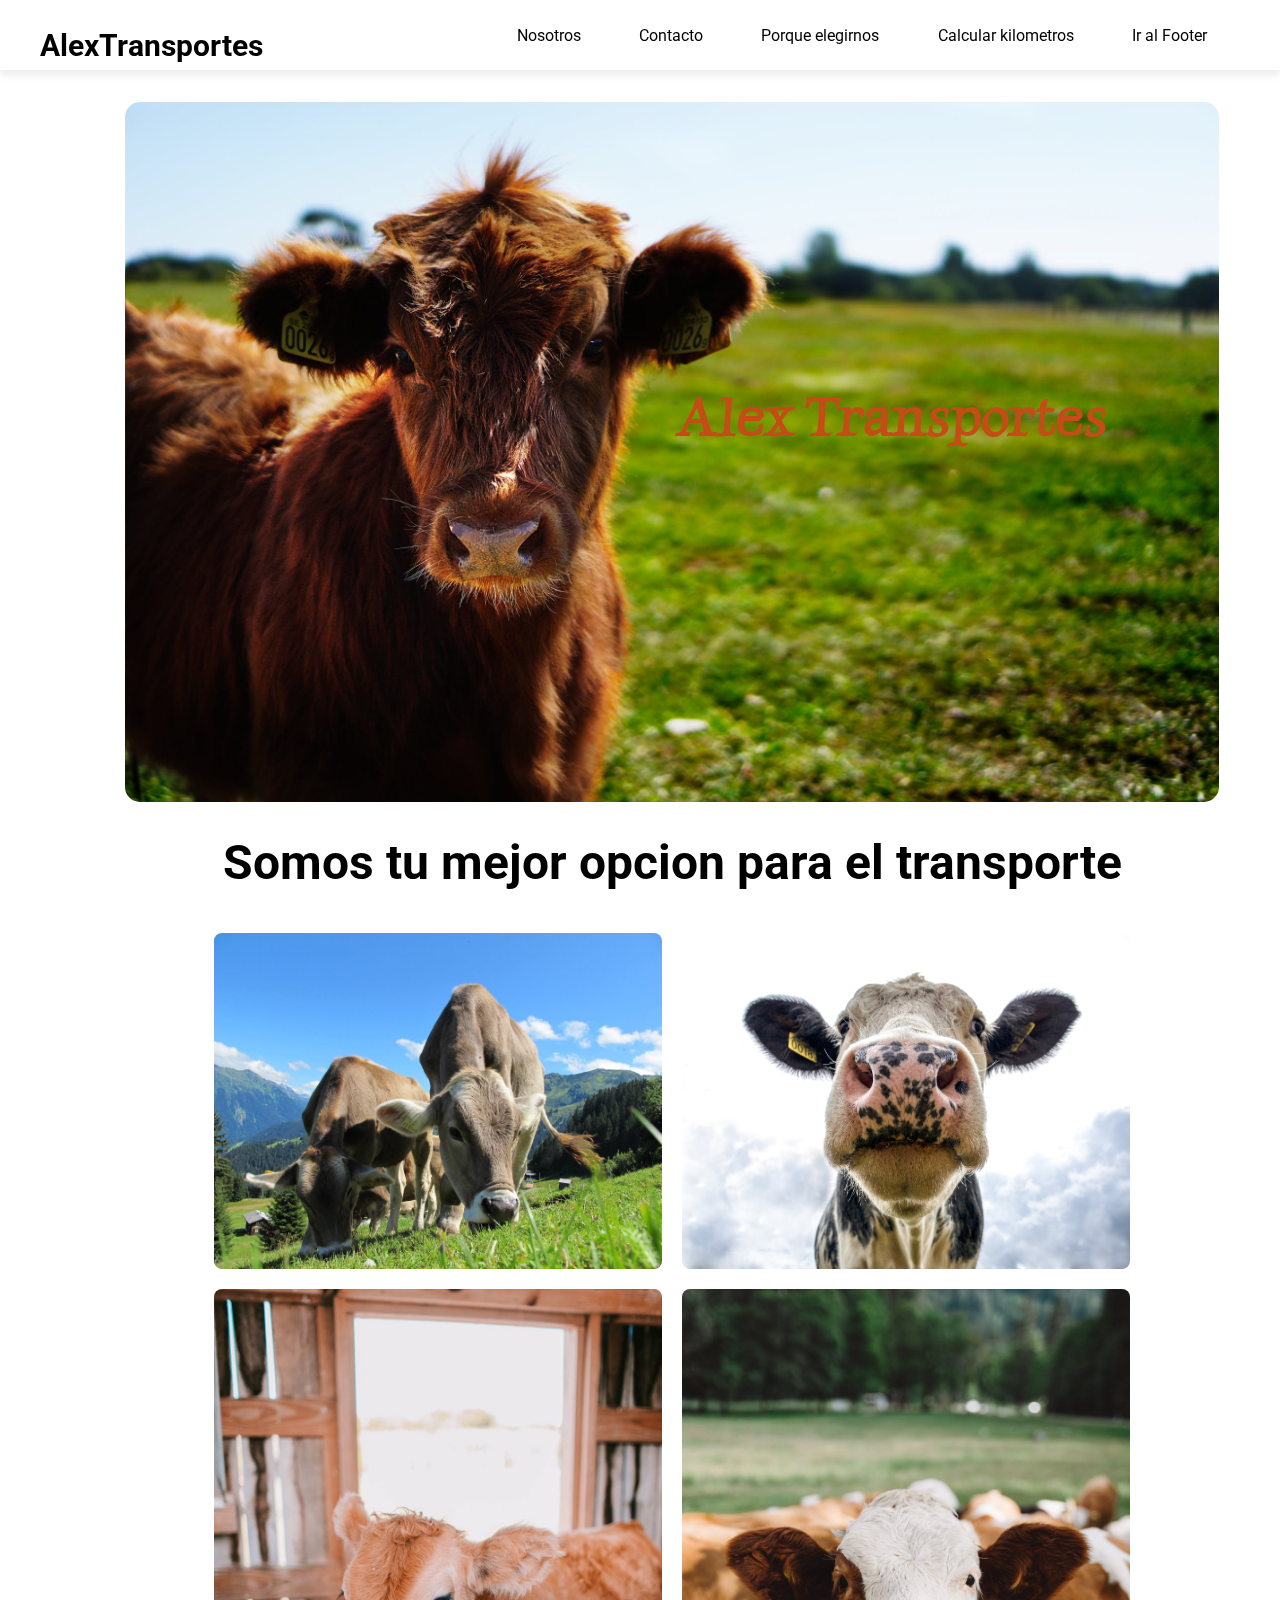
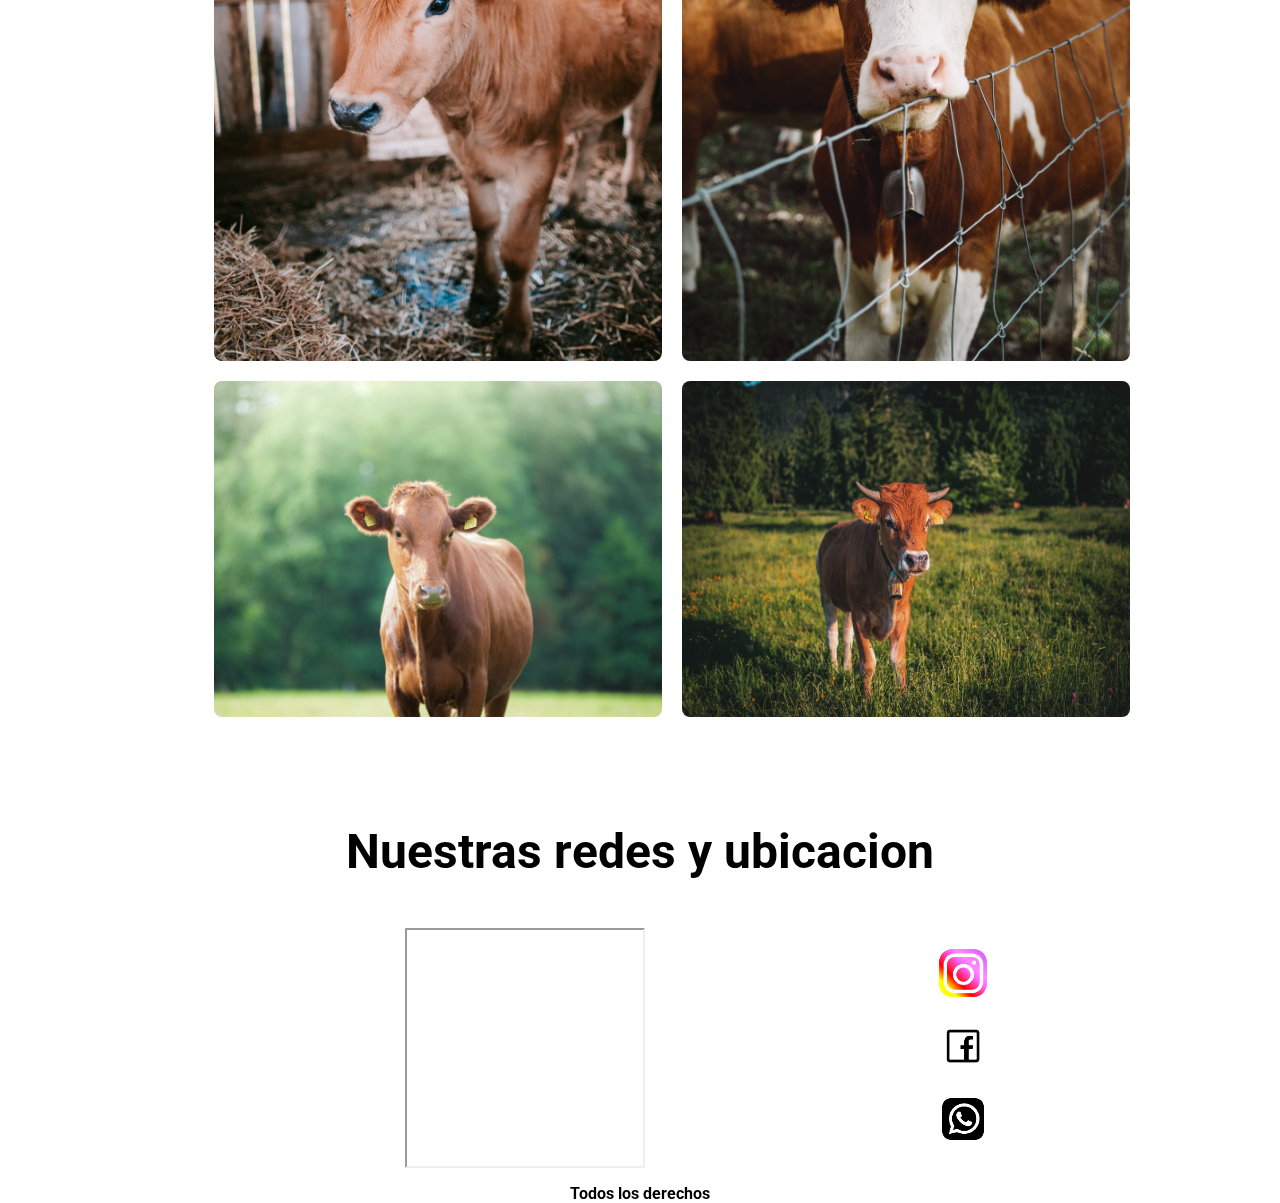
<file: index.html>
<!DOCTYPE html>
<html lang="en">

<head>
    <meta charset="UTF-8">
    <meta http-equiv="X-UA-Compatible" content="IE=edge">
    <meta name="viewport" content="width=device-width, initial-scale=1.0">

    <title>AlexTransportes</title>
    <script src="https://cdn.jsdelivr.net/npm/bootstrap@5.1.3/dist/js/bootstrap.bundle.min.js" integrity="sha384-ka7Sk0Gln4gmtz2MlQnikT1wXgYsOg+OMhuP+IlRH9sENBO0LRn5q+8nbTov4+1p" crossorigin="anonymous"></script>
    <link href="https://cdn.jsdelivr.net/npm/bootstrap@5.1.3/dist/css/bootstrap.min.css" rel="stylesheet" integrity="sha384-1BmE4kWBq78iYhFldvKuhfTAU6auU8tT94WrHftjDbrCEXSU1oBoqyl2QvZ6jIW3" crossorigin="anonymous">
    <link rel="stylesheet" href="css/style.css">
    <link rel="preconnect" href="https://fonts.googleapis.com">
    <link rel="preconnect" href="https://fonts.gstatic.com" crossorigin>
    <link href="https://fonts.googleapis.com/css2?family=Roboto:wght@300&display=swap" rel="stylesheet">
    <link rel="preconnect" href="https://fonts.googleapis.com">
    <link rel="preconnect" href="https://fonts.gstatic.com" crossorigin>
    <link href="https://fonts.googleapis.com/css2?family=Luxurious+Roman&display=swap" rel="stylesheet">
    <!--Font awesome cdn-->
    <link rel="stylesheet" href="https://cdnjs.cloudflare.com/ajax/libs/font-awesome/6.0.0-beta3/css/all.min.css">
</head>
<body>

    <div class="grid-container">
        <header>
            <div class="header">

                <div id="logo">
                    <a href="index.html" style="text-decoration:none"><h5>AlexTransportes</h5></a>
                </div>
                <div id="nav-menu">
                    <nav>
                        <a href="pages/nosotros.html">Nosotros</a>
                        <a href="pages/contacto.html">Contacto</a>
                        <a href="pages/elegirnos.html">Porque elegirnos</a>
                        <a href="pages/kilometros.html">Calcular kilometros</a>
                        <a href="#pie" class="footer">Ir al Footer</a>
                    </nav>
                </div>
                
                <!--MENU DESPLEGABLE PARA CELULARES-->
                <div class="menu-desplegable">
                    <div class="collapse" id="navbarToggleExternalContent">
                        <div class="bg-white p-2">
                        <ul class="menu">
                            <li><a href="pages/nosotros.html">Nosotros</a></li>
                            <li><a href="pages/contacto.html">Contacto</a></li>
                            <li><a href="pages/elegirnos.html">Porque elegirnos</a></li>
                            <li><a href="pages/kilometros.html">Calcular kilometros</a></li>
                            <li><a href="#pie" class="footer">Ir al Footer</a></li>
                        </ul>
                        </div>
                    </div>
                    <nav class="navbar navbar-dark bg-dark">
                        <div class="container-fluid">
                        <button class="navbar-toggler" type="button" data-bs-toggle="collapse" data-bs-target="#navbarToggleExternalContent" aria-controls="navbarToggleExternalContent" aria-expanded="false" aria-label="Toggle navigation">
                        <span class="navbar-toggler-icon"></span>
                        </button>
                        </div>
                    </nav>
                </div>

            </div>
        </header>
        
        <div class="index">
            <main class="main">
                <div class="imagen-principal">
                    <h1 class="principal-h1">
                        Alex Transportes
                    </h1>
                </div>

                <div class="mejor-opcion">
                    <h2> Somos tu mejor opcion para el transporte </h2>

                    
                    <div class="galeria">
                        <img src="images/ganado1.jpeg" alt="meme">
                        <img src="images/ganado2.jpeg" alt="meme">
                        <img src="images/ganado3.jpeg" alt="meme">
                        <img src="images/ganado4.jpeg" alt="meme">
                        <img src="images/ganado5.jpeg" alt="meme">
                        <img src="images/ganado6.jpeg" alt="meme">
                    </div>
                </div>
            </main>
            
            <h3 class="redes">Nuestras redes y ubicacion</h3>
            <footer id="pie">
                <iframe
                    src="https://www.google.com/maps/embed?pb=!1m18!1m12!1m3!1d3287.1610622446706!2d-56.276997884238895!3d-34.52414716080031!2m3!1f0!2f0!3f0!3m2!1i1024!2i768!4f13.1!3m3!1m2!1s0x95a1b43edb45d997%3A0xf543eeede8725e25!2sEstadio%20Eduardo%20Mart%C3%ADnez%20Monegal!5e0!3m2!1ses-419!2suy!4v1640235048486!5m2!1ses-419!2suy"
                    allowfullscreen="" loading="lazy"></iframe>
                <div class="contact-redes">
                    <a href="https://www.instagram.com" target="_blank"><img src="images/instagram4.jpg" alt="instagram"
                            class="instagram" href="faceboom.com"></a>
                    <a href="https://www.facebook.com" target="_blank"><img src="images/face.png" alt="facebook"
                            class="facebook"></a>
                    <a href="https://web.whatsapp.com/" target="_blank"><img src="images/whattsapp.jpg" alt="whattsapp"
                            class="whattsapp"></a>

                </div>
                
            </footer>
            <h4 class="derecho"> Todos los derechos</h4>

        </div>
    </div>
</body>

</html>
</file>
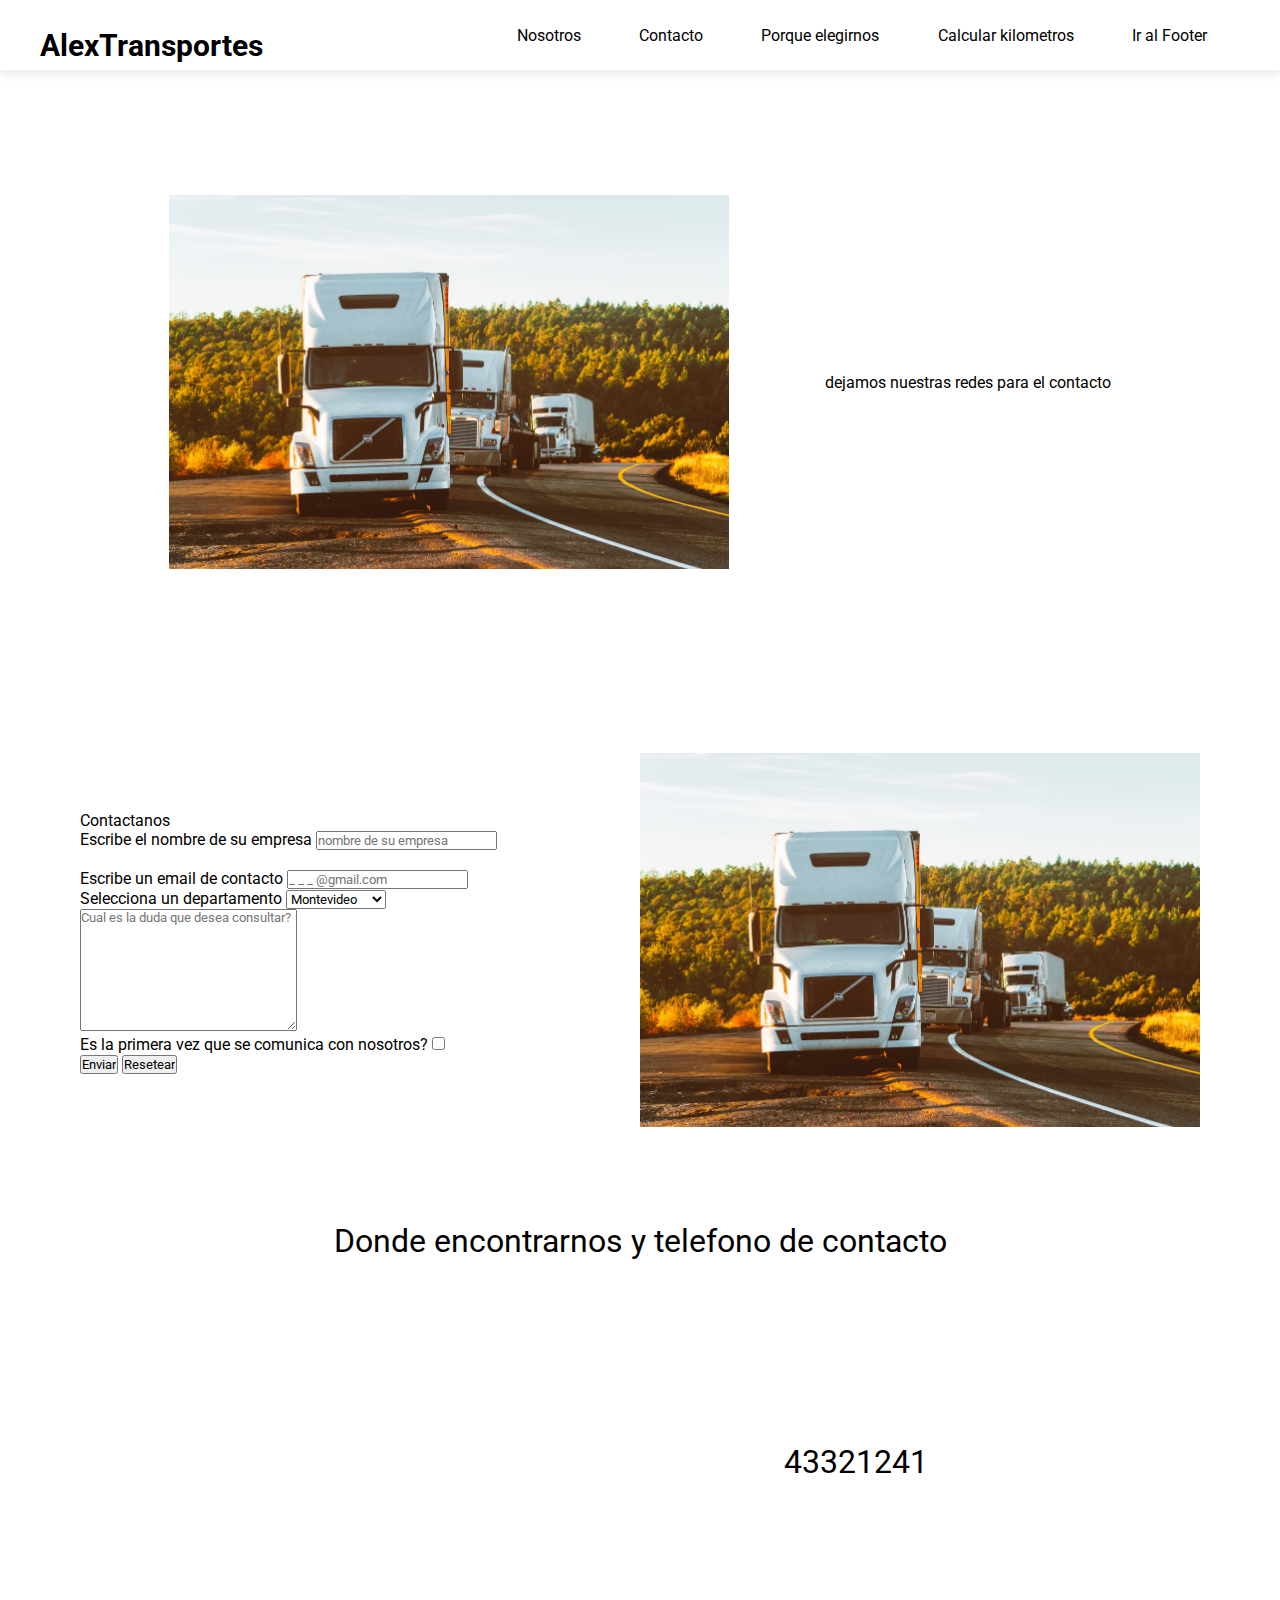
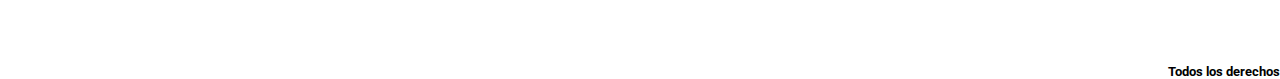
<file: pages/contacto.html>
<!DOCTYPE html>
<html lang="en">

<head>
    <meta charset="UTF-8">
    <meta http-equiv="X-UA-Compatible" content="IE=edge">
    <meta name="viewport" content="width=device-width, initial-scale=1.0">

    <title>AlexTransportes</title>
    <script src="https://cdn.jsdelivr.net/npm/bootstrap@5.1.3/dist/js/bootstrap.bundle.min.js" integrity="sha384-ka7Sk0Gln4gmtz2MlQnikT1wXgYsOg+OMhuP+IlRH9sENBO0LRn5q+8nbTov4+1p" crossorigin="anonymous"></script>
    <link href="https://cdn.jsdelivr.net/npm/bootstrap@5.1.3/dist/css/bootstrap.min.css" rel="stylesheet" integrity="sha384-1BmE4kWBq78iYhFldvKuhfTAU6auU8tT94WrHftjDbrCEXSU1oBoqyl2QvZ6jIW3" crossorigin="anonymous">
    <link rel="stylesheet" href="../css/style.css">
    <link rel="preconnect" href="https://fonts.googleapis.com">
    <link rel="preconnect" href="https://fonts.gstatic.com" crossorigin>
    <link href="https://fonts.googleapis.com/css2?family=Roboto:wght@300&display=swap" rel="stylesheet">
    <link rel="preconnect" href="https://fonts.googleapis.com">
    <link rel="preconnect" href="https://fonts.gstatic.com" crossorigin>
    <link href="https://fonts.googleapis.com/css2?family=Luxurious+Roman&display=swap" rel="stylesheet">
    <!--Font awesome cdn-->
    <link rel="stylesheet" href="https://cdnjs.cloudflare.com/ajax/libs/font-awesome/6.0.0-beta3/css/all.min.css">
</head>

<body>
    <header>
        <div class="header">

            <div id="logo">
                <a href="../index.html" style="text-decoration:none"><h5>AlexTransportes</h5></a>
            </div>
            <div id="nav-menu">
                <nav>
                    <a href="../pages/nosotros.html">Nosotros</a>
                    <a href="../pages/contacto.html">Contacto</a>
                    <a href="../pages/elegirnos.html">Porque elegirnos</a>
                    <a href="../pages/kilometros.html">Calcular kilometros</a>
                    <a href="#pie" class="footer">Ir al Footer</a>
                </nav>
            </div>
            <!--MENU DESPLEGABLE PARA CELULARES-->
            <div class="menu-desplegable">
                <div class="collapse" id="navbarToggleExternalContent">
                    <div class="bg-white p-2">
                    <ul class="menu">
                        <li><a href="../pages/nosotros.html">Nosotros</a></li>
                        <li><a href="../pages/contacto.html">Contacto</a></li>
                        <li><a href="../pages/elegirnos.html">Porque elegirnos</a></li>
                        <li><a href="../pages/kilometros.html">Calcular kilometros</a></li>
                        <li><a href="#pie" class="footer">Ir al Footer</a></li>
                    </ul>
                    </div>
                </div>
                <nav class="navbar navbar-dark bg-dark">
                    <div class="container-fluid">
                    <button class="navbar-toggler" type="button" data-bs-toggle="collapse" data-bs-target="#navbarToggleExternalContent" aria-controls="navbarToggleExternalContent" aria-expanded="false" aria-label="Toggle navigation">
                    <span class="navbar-toggler-icon"></span>
                    </button>
                    </div>
                </nav>
            </div>

        </div>
    </header>

    <div class="index">

        <div class="contacto-redes">
            <img src="../images/camion.jpeg" class="contacto-image">
            <p>dejamos nuestras redes para el contacto</p>
        </div>
        <div class="contactanos">
            <div class="contactanos-form">
                <legend> Contactanos</legend>
                <div>
                    <label for="nombre">Escribe el nombre de su empresa</label>
                    <input type="text" name="nombre" required placeholder="nombre de su empresa">
                </div>
                <br>

                <div>
                    <label for="email">Escribe un email de contacto</label>
                    <input type="email" required placeholder="_ _ _ @gmail.com">
                </div>

                <div>
                    <label for="pais">Selecciona un departamento</label>
                    <select name="pais">
                        <option value="montevideo">Montevideo</option>
                        <option value="canelones">Canelones</option>
                        <option value="rocha">Rocha</option>
                        <option value="maldonado">Maldonado</option>
                        <option value="cerroLargo">Cerro Largo</option>
                        <option value="artigas">Artigas</option>
                        <option value="rivera">Rivera</option>
                        <option value="colonia">Colonia</option>
                        <option value="rioNegro">Rio Negro</option>
                        <option value="paysandu">Paysandu</option>
                        <option value="sanJose">San Jose</option>
                        <option value="lavalleja">Lavalleja</option>
                        <option value="flores">Flores</option>
                        <option value="soriano">Soriano</option>
                        <option value="salto">Salto</option>
                        <option value="durazno">Durazno</option>
                        <option value="treintaYtres">Treinta y Tres</option>
                        <option value="florida">Florida</option>
                        <option value="tacuarembo">Tacuarembo</option>
                    </select>
                </div>
                <div>
                    <textarea name="comentarios" cols="25" rows="8"
                        placeholder="Cual es la duda que desea consultar?"></textarea>
                </div>
                <div>
                    <label for="check">Es la primera vez que se comunica con nosotros?</label>
                    <input type="checkbox" name="check">
                </div>
                <div>
                    <input type="submit" value="Enviar">
                    <input type="reset" value="Resetear">
                </div>
            </div>
            <div class="contact-imagen">
                <img src="../images/camion.jpeg">
            </div>
        </div>
        <div class="contact-p">
            <p>Donde encontrarnos y telefono de contacto</p>
        </div>
        <div class="map-phone">
            <div class="map">
                <iframe
                    src="https://www.google.com/maps/embed?pb=!1m18!1m12!1m3!1d3287.1610622446706!2d-56.276997884238895!3d-34.52414716080031!2m3!1f0!2f0!3f0!3m2!1i1024!2i768!4f13.1!3m3!1m2!1s0x95a1b43edb45d997%3A0xf543eeede8725e25!2sEstadio%20Eduardo%20Mart%C3%ADnez%20Monegal!5e0!3m2!1ses-419!2suy!4v1640235048486!5m2!1ses-419!2suy"
                    width="400" height="400" style="border:0;" allowfullscreen="" loading="lazy">
                </iframe>
            </div>
            <div class="number-phone">
                <p>43321241</p>
            </div>
        </div>


        <footer>
            <h5>Todos los derechos</h5>
        </footer>
    </div>

</body>

</html>
</file>
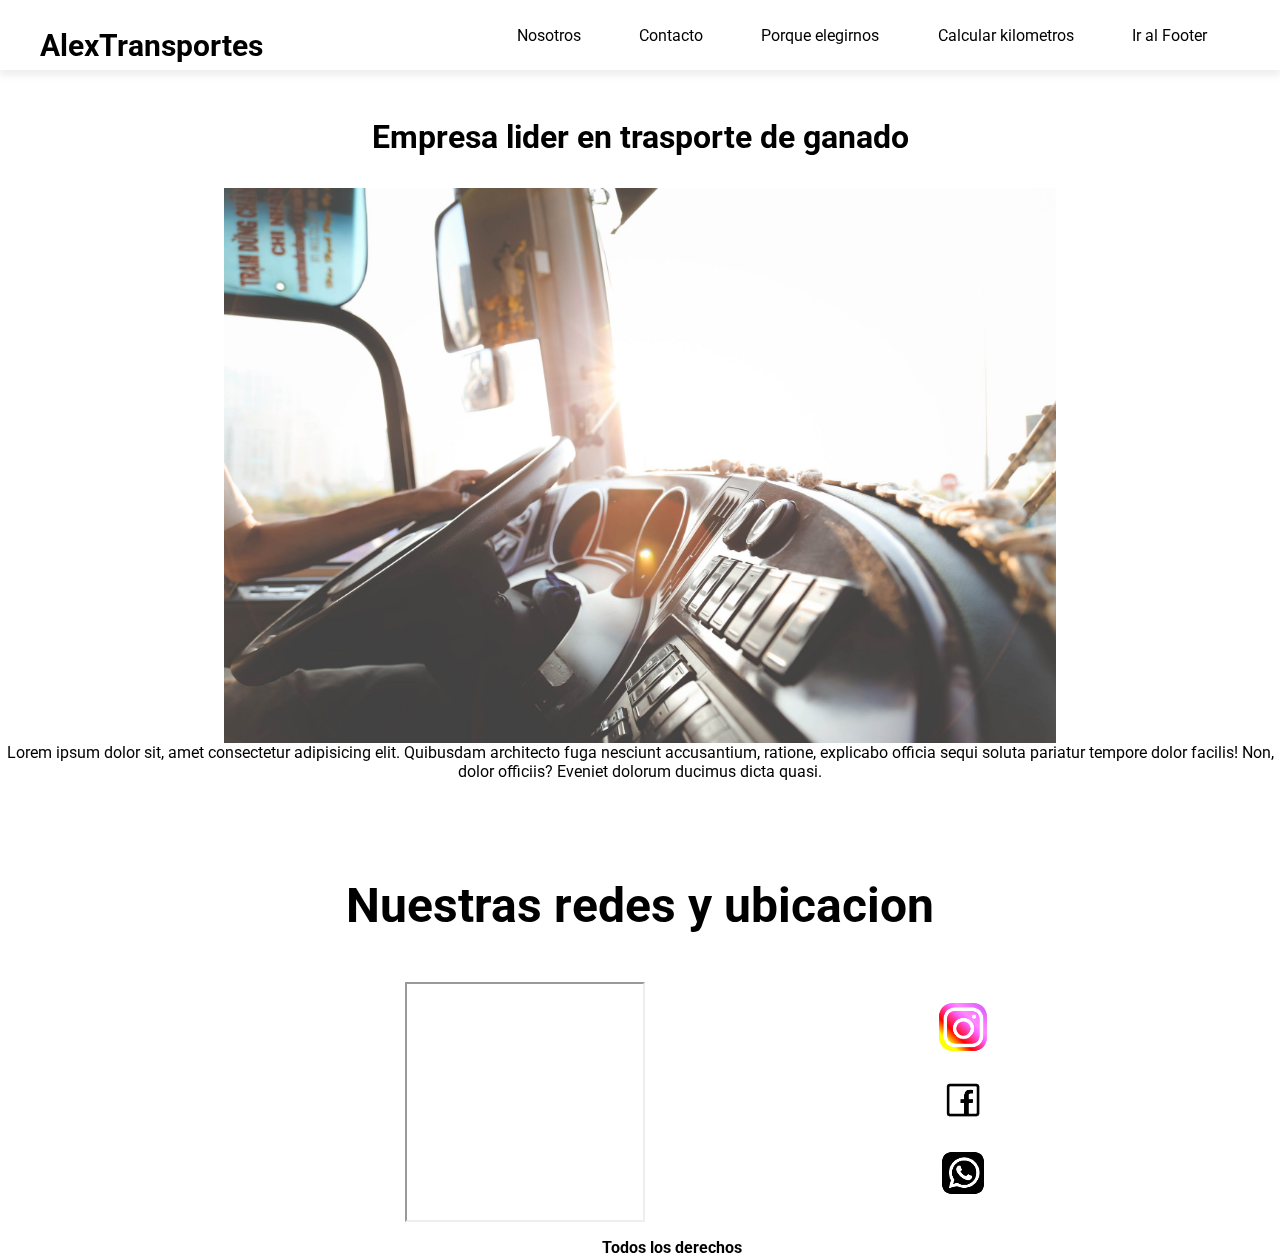
<file: pages/elegirnos.html>
<!DOCTYPE html>
<html lang="en">

<head>
  <meta charset="UTF-8">
  <meta http-equiv="X-UA-Compatible" content="IE=edge">
  <meta name="viewport" content="width=device-width, initial-scale=1.0">

  <title>AlexTransportes</title>
  <script src="https://cdn.jsdelivr.net/npm/bootstrap@5.1.3/dist/js/bootstrap.bundle.min.js" integrity="sha384-ka7Sk0Gln4gmtz2MlQnikT1wXgYsOg+OMhuP+IlRH9sENBO0LRn5q+8nbTov4+1p" crossorigin="anonymous"></script>
  <link href="https://cdn.jsdelivr.net/npm/bootstrap@5.1.3/dist/css/bootstrap.min.css" rel="stylesheet" integrity="sha384-1BmE4kWBq78iYhFldvKuhfTAU6auU8tT94WrHftjDbrCEXSU1oBoqyl2QvZ6jIW3" crossorigin="anonymous">
  <link rel="stylesheet" href="../css/style.css">
  <link rel="preconnect" href="https://fonts.googleapis.com">
  <link rel="preconnect" href="https://fonts.gstatic.com" crossorigin>
  <link href="https://fonts.googleapis.com/css2?family=Roboto:wght@300&display=swap" rel="stylesheet">
  <link rel="preconnect" href="https://fonts.googleapis.com">
  <link rel="preconnect" href="https://fonts.gstatic.com" crossorigin>
  <link href="https://fonts.googleapis.com/css2?family=Luxurious+Roman&display=swap" rel="stylesheet">
  <!--Font awesome cdn-->
  <link rel="stylesheet" href="https://cdnjs.cloudflare.com/ajax/libs/font-awesome/6.0.0-beta3/css/all.min.css">

</head>

<body>
  <header>
    <div class="header">

      <div id="logo">
        <a href="../index.html" style="text-decoration:none"><h5>AlexTransportes</h5></a>
      </div>
      <div id="nav-menu">
        <nav>
          <a href="nosotros.html">Nosotros</a>
          <a href="contacto.html">Contacto</a>
          <a href="elegirnos.html">Porque elegirnos</a>
          <a href="kilometros.html">Calcular kilometros</a>
          <a href="#pie" class="footer">Ir al Footer</a>
        </nav>
        
      </div>
      <!--MENU DESPLEGABLE PARA CELULARES-->
      <div class="menu-desplegable">
        <div class="collapse" id="navbarToggleExternalContent">
            <div class="bg-white p-2">
            <ul class="menu">
                <li><a href="../pages/nosotros.html">Nosotros</a></li>
                <li><a href="../pages/contacto.html">Contacto</a></li>
                <li><a href="../pages/elegirnos.html">Porque elegirnos</a></li>
                <li><a href="../pages/kilometros.html">Calcular kilometros</a></li>
                <li><a href="#pie" class="footer">Ir al Footer</a></li>
            </ul>
            </div>
        </div>
        <nav class="navbar navbar-dark bg-dark">
            <div class="container-fluid">
            <button class="navbar-toggler" type="button" data-bs-toggle="collapse" data-bs-target="#navbarToggleExternalContent" aria-controls="navbarToggleExternalContent" aria-expanded="false" aria-label="Toggle navigation">
            <span class="navbar-toggler-icon"></span>
            </button>
            </div>
        </nav>
    </div>
    </div>
  </header>
  <div class="index">

    <div class="elegirnos-tittle">
      <h1>Empresa lider en trasporte de ganado</h1>
    </div>
    <div class="elegirnos-principal">
      <img src="../images/truck-inside.jpeg" alt="camion" class="truck-inside">
    </div>
    <div class="elegirnos-p">
      <p>Lorem ipsum dolor sit, amet consectetur adipisicing elit. Quibusdam architecto fuga nesciunt accusantium,
        ratione, explicabo officia sequi soluta pariatur tempore dolor facilis! Non, dolor officiis? Eveniet
        dolorum ducimus dicta quasi.</p>
    </div>

    <!--Comienzo pie de pagina-->
    <h3 class="redes">Nuestras redes y ubicacion</h3>
    <footer id="pie">
      <iframe
        src="https://www.google.com/maps/embed?pb=!1m18!1m12!1m3!1d3287.1610622446706!2d-56.276997884238895!3d-34.52414716080031!2m3!1f0!2f0!3f0!3m2!1i1024!2i768!4f13.1!3m3!1m2!1s0x95a1b43edb45d997%3A0xf543eeede8725e25!2sEstadio%20Eduardo%20Mart%C3%ADnez%20Monegal!5e0!3m2!1ses-419!2suy!4v1640235048486!5m2!1ses-419!2suy"
        allowfullscreen="" loading="lazy"></iframe>
        <div class="contact-redes">
          <a href="https://www.instagram.com" target="_blank"><img src="../images/instagram4.jpg" alt="instagram"
                  class="instagram" href="faceboom.com"></a>
          <a href="https://www.facebook.com" target="_blank"><img src="../images/face.png" alt="facebook"
                  class="facebook"></a>
          <a href="https://web.whatsapp.com/" target="_blank"><img src="../images/whattsapp.jpg" alt="whattsapp"
                  class="whattsapp"></a>

        </div>
      <h4 class="derecho"> Todos los derechos</h4>
    </footer>
  </div>
</body>

</html>
</file>
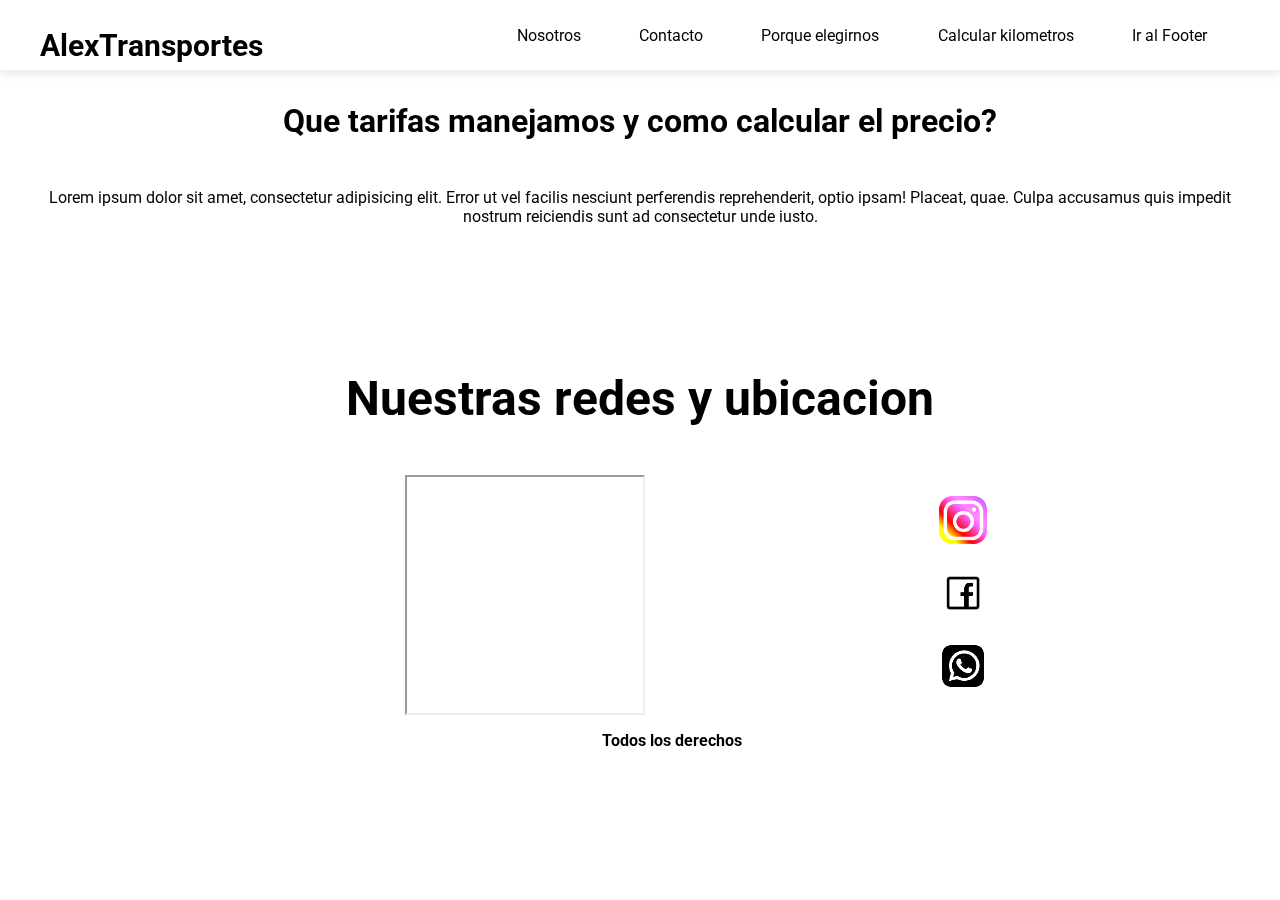
<file: pages/kilometros.html>
<!DOCTYPE html>
<html lang="en">

<head>
    <meta charset="UTF-8">
    <meta http-equiv="X-UA-Compatible" content="IE=edge">
    <meta name="viewport" content="width=device-width, initial-scale=1.0">

    <title>AlexTransportes</title>
    <script src="https://cdn.jsdelivr.net/npm/bootstrap@5.1.3/dist/js/bootstrap.bundle.min.js" integrity="sha384-ka7Sk0Gln4gmtz2MlQnikT1wXgYsOg+OMhuP+IlRH9sENBO0LRn5q+8nbTov4+1p" crossorigin="anonymous"></script>
    <link href="https://cdn.jsdelivr.net/npm/bootstrap@5.1.3/dist/css/bootstrap.min.css" rel="stylesheet" integrity="sha384-1BmE4kWBq78iYhFldvKuhfTAU6auU8tT94WrHftjDbrCEXSU1oBoqyl2QvZ6jIW3" crossorigin="anonymous">
    <link rel="stylesheet" href="../css/style.css">
    <link rel="preconnect" href="https://fonts.googleapis.com">
    <link rel="preconnect" href="https://fonts.gstatic.com" crossorigin>
    <link href="https://fonts.googleapis.com/css2?family=Roboto:wght@300&display=swap" rel="stylesheet">
    <link rel="preconnect" href="https://fonts.googleapis.com">
    <link rel="preconnect" href="https://fonts.gstatic.com" crossorigin>
    <link href="https://fonts.googleapis.com/css2?family=Luxurious+Roman&display=swap" rel="stylesheet">
    <!--Font awesome cdn-->
    <link rel="stylesheet" href="https://cdnjs.cloudflare.com/ajax/libs/font-awesome/6.0.0-beta3/css/all.min.css">
</head>

<body>
    <header>
        <div class="header">

            <div id="logo">
                <a href="../index.html" style="text-decoration:none"><h5>AlexTransportes</h5></a>
            </div>
            <div id="nav-menu">
                <nav>
                    <a href="nosotros.html">Nosotros</a>
                    <a href="contacto.html">Contacto</a>
                    <a href="elegirnos.html">Porque elegirnos</a>
                    <a href="kilometros.html">Calcular kilometros</a>
                    <a href="#pie" class="footer">Ir al Footer</a>
                </nav>
            </div>

            <!--MENU DESPLEGABLE PARA CELULARES-->
            <div class="menu-desplegable">
                <div class="collapse" id="navbarToggleExternalContent">
                    <div class="bg-white p-2">
                    <ul class="menu">
                        <li><a href="../pages/nosotros.html">Nosotros</a></li>
                        <li><a href="../pages/contacto.html">Contacto</a></li>
                        <li><a href="../pages/elegirnos.html">Porque elegirnos</a></li>
                        <li><a href="../pages/kilometros.html">Calcular kilometros</a></li>
                        <li><a href="#pie" class="footer">Ir al Footer</a></li>
                    </ul>
                    </div>
                </div>
                <nav class="navbar navbar-dark bg-dark">
                    <div class="container-fluid">
                    <button class="navbar-toggler" type="button" data-bs-toggle="collapse" data-bs-target="#navbarToggleExternalContent" aria-controls="navbarToggleExternalContent" aria-expanded="false" aria-label="Toggle navigation">
                    <span class="navbar-toggler-icon"></span>
                    </button>
                    </div>
                </nav>
            </div>

        </div>
    </header>
    <div class="index">



        <div class="titulo-kilometros">
            <h1>Que tarifas manejamos y como calcular el precio?</h1>
        </div>
        <div class="p-kilometros">
            <p>Lorem ipsum dolor sit amet, consectetur adipisicing elit. Error ut vel facilis nesciunt perferendis
                reprehenderit, optio ipsam! Placeat, quae. Culpa accusamus quis impedit nostrum reiciendis sunt ad
                consectetur unde iusto.
            </p>
        </div>


        <!--Comienzo pie de pagina-->
        <h3 class="redes">Nuestras redes y ubicacion</h3>
        <footer id="pie">
            <iframe
                src="https://www.google.com/maps/embed?pb=!1m18!1m12!1m3!1d3287.1610622446706!2d-56.276997884238895!3d-34.52414716080031!2m3!1f0!2f0!3f0!3m2!1i1024!2i768!4f13.1!3m3!1m2!1s0x95a1b43edb45d997%3A0xf543eeede8725e25!2sEstadio%20Eduardo%20Mart%C3%ADnez%20Monegal!5e0!3m2!1ses-419!2suy!4v1640235048486!5m2!1ses-419!2suy"
                allowfullscreen="" loading="lazy"></iframe>
                <div class="contact-redes">
                    <a href="https://www.instagram.com" target="_blank"><img src="../images/instagram4.jpg" alt="instagram"
                            class="instagram" href="faceboom.com"></a>
                    <a href="https://www.facebook.com" target="_blank"><img src="../images/face.png" alt="facebook"
                            class="facebook"></a>
                    <a href="https://web.whatsapp.com/" target="_blank"><img src="../images/whattsapp.jpg" alt="whattsapp"
                            class="whattsapp"></a>
          
                </div>
            <h4 class="derecho"> Todos los derechos</h4>
        </footer>
    </div>
</body>

</html>
</file>
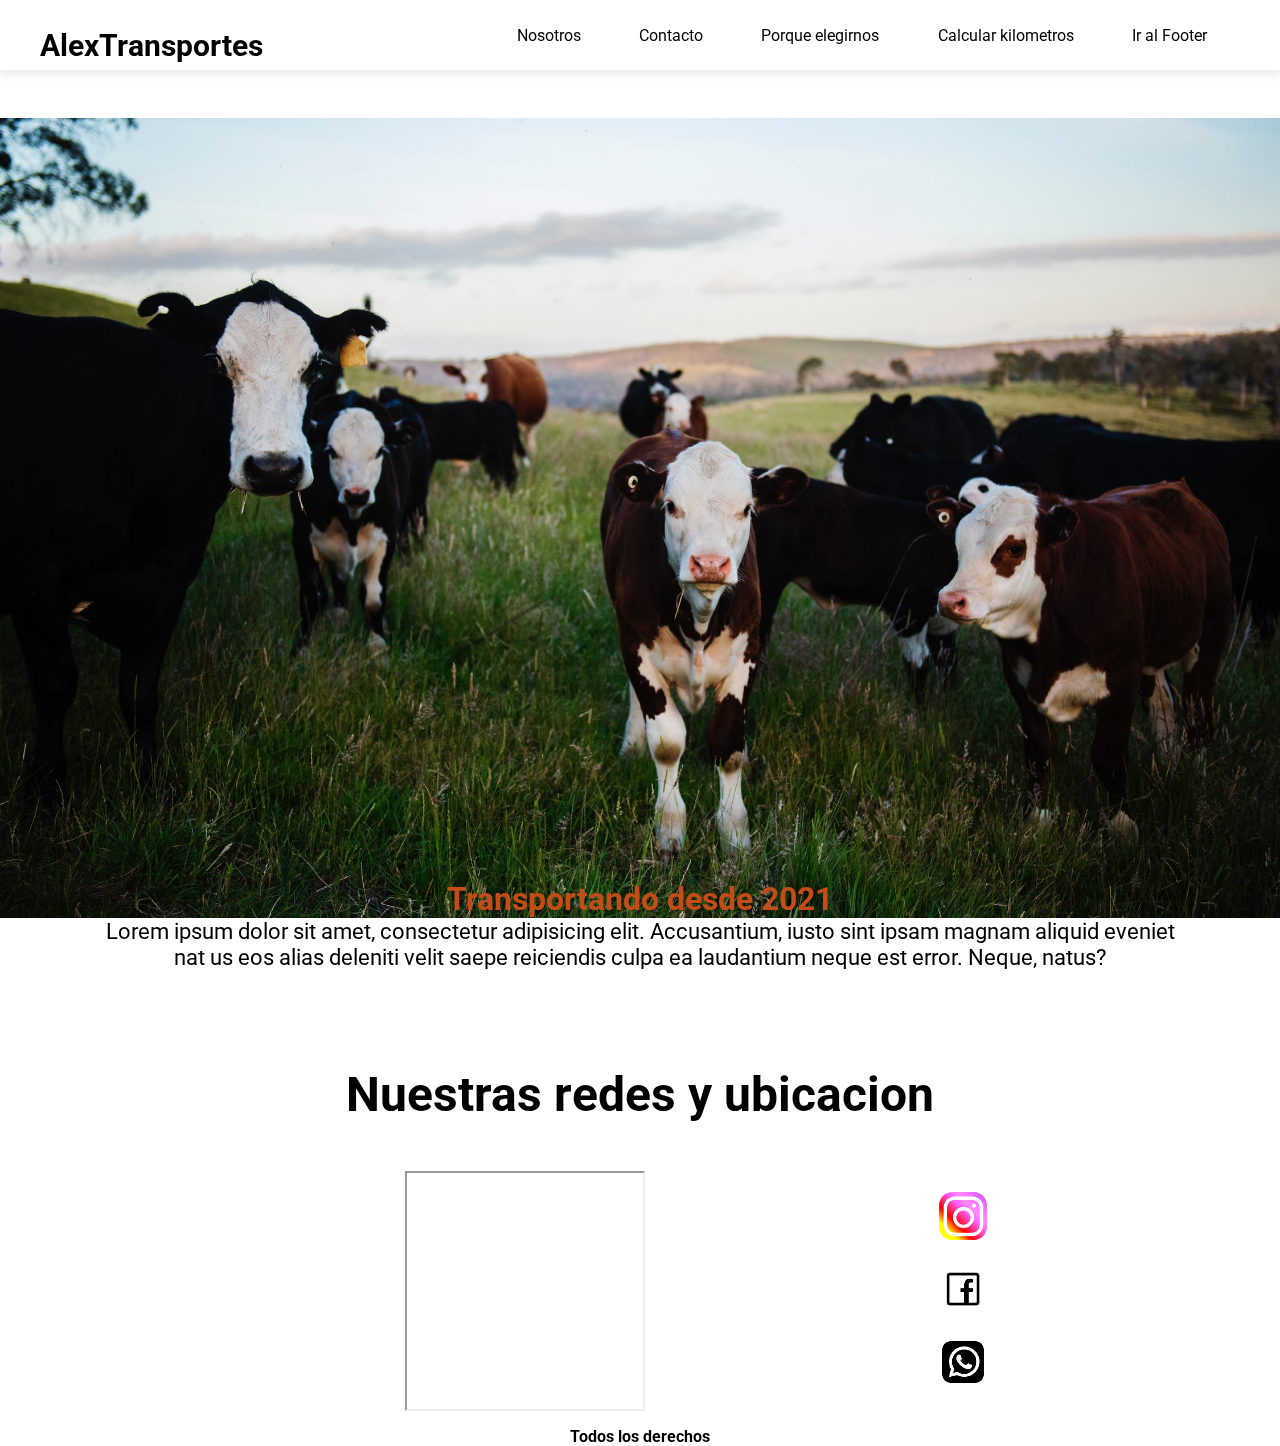
<file: pages/nosotros.html>
<!DOCTYPE html>
<html lang="en">

<head>
    <meta charset="UTF-8">
    <meta http-equiv="X-UA-Compatible" content="IE=edge">
    <meta name="viewport" content="width=device-width, initial-scale=1.0">

    <title>AlexTransportes</title>
    <script src="https://cdn.jsdelivr.net/npm/bootstrap@5.1.3/dist/js/bootstrap.bundle.min.js" integrity="sha384-ka7Sk0Gln4gmtz2MlQnikT1wXgYsOg+OMhuP+IlRH9sENBO0LRn5q+8nbTov4+1p" crossorigin="anonymous"></script>
    <link href="https://cdn.jsdelivr.net/npm/bootstrap@5.1.3/dist/css/bootstrap.min.css" rel="stylesheet" integrity="sha384-1BmE4kWBq78iYhFldvKuhfTAU6auU8tT94WrHftjDbrCEXSU1oBoqyl2QvZ6jIW3" crossorigin="anonymous">
    <link rel="stylesheet" href="../css/style.css">
    <link rel="preconnect" href="https://fonts.googleapis.com">
    <link rel="preconnect" href="https://fonts.gstatic.com" crossorigin>
    <link href="https://fonts.googleapis.com/css2?family=Roboto:wght@300&display=swap" rel="stylesheet">
    <link rel="preconnect" href="https://fonts.googleapis.com">
    <link rel="preconnect" href="https://fonts.gstatic.com" crossorigin>
    <link href="https://fonts.googleapis.com/css2?family=Luxurious+Roman&display=swap" rel="stylesheet">
    <!--Font awesome cdn-->
    <link rel="stylesheet" href="https://cdnjs.cloudflare.com/ajax/libs/font-awesome/6.0.0-beta3/css/all.min.css">
</head>

<body>

    <header>
        <div class="header">

            <div id="logo">
                <a href="../index.html" style="text-decoration:none"><h5>AlexTransportes</h5></a>
            </div>
            <div id="nav-menu">
                <nav>
                    <a href="nosotros.html">Nosotros</a>
                    <a href="contacto.html">Contacto</a>
                    <a href="elegirnos.html">Porque elegirnos</a>
                    <a href="kilometros.html">Calcular kilometros</a>
                    <a href="#pie" class="footer">Ir al Footer</a>
                </nav>
            </div>

            <!--MENU DESPLEGABLE PARA CELULARES-->
            <div class="menu-desplegable">
                <div class="collapse" id="navbarToggleExternalContent">
                    <div class="bg-dark p-4">
                        <ul class="menu">
                            <li><a href="../pages/nosotros.html">Nosotros</a></li>
                            <li><a href="../pages/contacto.html">Contacto</a></li>
                            <li><a href="../pages/elegirnos.html">Porque elegirnos</a></li>
                            <li><a href="../pages/kilometros.html">Calcular kilometros</a></li>
                            <li><a href="#pie" class="footer">Ir al Footer</a></li>
                        </ul>
                    </div>
                </div>
                <nav class="navbar navbar-dark bg-dark">
                    <div class="container-fluid">
                        <button class="navbar-toggler" type="button" data-bs-toggle="collapse"
                            data-bs-target="#navbarToggleExternalContent" aria-controls="navbarToggleExternalContent"
                            aria-expanded="false" aria-label="Toggle navigation">
                            <span class="navbar-toggler-icon"></span>
                        </button>
                    </div>
                </nav>
            </div>

        </div>
    </header>
    <div class="index">



        <div id="nosotros-main">
            <div class="nosotros-h1">
                <h1>Transportando desde 2021</h1>
            </div>
        </div>
        <div id="nosotros-text">
            <p>
                Lorem ipsum dolor sit amet, consectetur adipisicing elit. Accusantium, iusto sint ipsam magnam aliquid
                eveniet nat
                us eos alias deleniti velit saepe reiciendis culpa ea laudantium neque est error. Neque, natus?
            </p>
        </div>

        <!--Comienzo pie de pagina-->
        <h3 class="redes">Nuestras redes y ubicacion</h3>
        <footer id="pie">
            <iframe
                src="https://www.google.com/maps/embed?pb=!1m18!1m12!1m3!1d3287.1610622446706!2d-56.276997884238895!3d-34.52414716080031!2m3!1f0!2f0!3f0!3m2!1i1024!2i768!4f13.1!3m3!1m2!1s0x95a1b43edb45d997%3A0xf543eeede8725e25!2sEstadio%20Eduardo%20Mart%C3%ADnez%20Monegal!5e0!3m2!1ses-419!2suy!4v1640235048486!5m2!1ses-419!2suy"
                allowfullscreen="" loading="lazy">
            </iframe>
            <div class="contact-redes">
                <a href="https://www.instagram.com" target="_blank"><img src="../images/instagram4.jpg" alt="instagram"
                            class="instagram" href="faceboom.com"></a>
                <a href="https://www.facebook.com" target="_blank"><img src="../images/face.png" alt="facebook"
                            class="facebook"></a>
                <a href="https://web.whatsapp.com/" target="_blank"><img src="../images/whattsapp.jpg" alt="whattsapp"
                            class="whattsapp"></a>
          
            </div>

        </footer>
        <h4 class="derecho"> Todos los derechos</h4>
    </div>

</body>

</html>
</file>
<file: css/style.css>
*{  
    list-style: none;
    font-family: 'Roboto', sans-serif;
    text-decoration: none;
    box-sizing: border-box;
    margin: 0;
    padding: 0;
    
}
.grid-container{
    display: grid;
    grid-template-columns: 100%;
    grid-template-areas: 'encabezado'
    'principal'
    'titulo-redes'
    'redes-area';
    
}

main {
    grid-area: principal;
}

h3 {
    grid-area: titulo-redes;
}

.redes {
    grid-area: redes-area;
}
.index {
    padding-top: 2em;
    display: flex;
    flex-direction: row;
}


#logo a h5 {
    margin-top: 20px;
    margin-left: 40px;
    font-size: 30px;
    color: black;
    
}

.imagen-principal {
    width: 90%;
    height: 700px;
    display: flex;
    flex-direction: column;
    align-items: flex-end;
    background-image: url("../images/ganado.jpeg");
    background-position: center;
    background-size: cover;
    margin-left: 5%;
    border-radius: 15px;
}

.main {
    margin-left: 5%;
}

.principal-h1 {
    margin-top: 5em;
    margin-right: 2em;
    font-family: 'Luxurious Roman', cursive;
    font-size: 3.5em;
    color: #C34C17;
    
}

body h1 {
    display: flex;
    background: transparent;
}

.index {
    display: flex;
    flex-direction: row;
    flex-wrap: wrap;
}

.header {
    grid-area: encabezado;
    width: 100%;
    display: flex;
    flex-direction: row;
    flex-wrap: wrap;
    justify-content: space-between;
    align-items: center;
    box-shadow: 0 2px 4px 0 rgba(255, 255, 255, 0.2), 0 4px 8px 0 rgba(129, 129, 129, 0.19);
}

#nav-menu {
    display: flex;
    flex-direction: row;
    justify-content: flex-end;
    margin-right: 20px;
    align-items: center;
    padding: 2%; 
    
    
    

}

#nav-menu a {
    margin: 1.7em;
    color: black;
    
    
}

#nav-menu a:hover {
    background-color: rgb(204, 204, 204);
    padding: 3px;
    transition: 0.3s;
    border-radius: 3px;
    
}

.mejor-opcion {
    display: flex;
    width: 100%;
    flex-direction: column;
    align-items: center;
    margin-top: 2em;
}
.mejor-opcion h2 {
    display: flex;
    flex-direction: column;
    justify-content: center;
    font-size: 3em;


}

 

.galeria {
    display: flex;
    flex-direction: row;
    flex-wrap: wrap;
    margin-top: 2em;
    justify-content: center;
    width: 100%;
}

.galeria img {
    width: 35vw;
    margin: 10px;
    border-radius: 8px;
}

/*FOOTER*/
.redes {

    display: flex;
    justify-content: center;
    width: 100%;
    font-family: sans-serif Georgia, 'Times New Roman', Times, serif;
    margin-top: 2em;
    font-size: 3em;
}
#pie {
    margin-top: 3em;
    width: 100%;
    height: 15em;
    display: flex;
    justify-content: space-evenly;
    

}
footer {
    grid-area: footer;
    display: flex;
    flex-direction: row;
    flex-wrap: wrap;
    margin-left: 10%;
    justify-content: space-between;
    width: 90%;
    margin-left: 5%;
}

footer iframe {
    height: 15em;
    width: 15em;
    margin-left: 3em;
}




.instagram {
    width: 3em;
    height: 3em;
    filter: brightness(1.8);
    mix-blend-mode: multiply;
}

.facebook {
    filter: brightness(1.8);
    mix-blend-mode: multiply;
    width: 3em;
    height: 3em;
    
}

.whattsapp {
    filter: brightness(1.8);
    mix-blend-mode: multiply;
    width: 3em;
    height: 3em;

}





.contact-redes {
    display: flex;
    flex-direction: column;
    justify-content: space-evenly;
}

.derecho {
    margin-top: 1em;
    width: 100%;
    font-size: 1em;
    text-align: center;
}

/*NOSOTROS */

#nosotros-main {
    width: 100%;
    height: 800px;
    display: flex;
    justify-content: center;
    align-items: flex-end;
    margin-top: 1em;
    background-position: center;
    background-size: cover;
    background-image: url("../images/ganado-nosotros.jpeg");
    
}



.nosotros-h1 {
    font-family: 'Luxurious Roman', cursive;
    font-size: 1em;
    color: #C34C17;
}

#nosotros-text {
    width: 100%;
    display: flex;
    justify-content: center;
    font-size: 1.4em;
}
#nosotros-text p{
    text-align: center;
    width: 100%;
    margin-left: 4em;
    margin-right: 4em;
}


/*ELEGIRNOS INDEX*/
.elegirnos-tittle {
    width: 100%;
    padding-top: 1em;
    display: flex;
    justify-content: center;

}
.elegirnos-tittle h1{
    width: auto;
}

.elegirnos-principal {
    width: 100%;
    padding-top: 2em;
    display: flex;
    justify-content: center;
}

.truck-inside{
    width: 65%;

}

.elegirnos-p {
    width: 100%;
}
.elegirnos-p p {
    text-align: center;
}


/*CONTACTO INDEX*/

.contacto-redes {
    width: 100%;
    height: 35em;
    display: flex;
    justify-content: center;
    align-items: center;
}

.contacto-redes img {
    width: 35em;
    margin-right: 6em;
}

.contactanos{
    width: 100%;
    height: 35em;
    display: flex;
    justify-content: center;
    align-items: center;
}
.contactanos-form{
    width: 35em;
}
.contact-imagen img{
    width: 35em;
    height: auto;
}

.contact-p {
    width: 100%;
}

.contact-p p {
    text-align: center;
    font-size: 2em;
}
.map-phone{
    width: 100%;
    display: flex;
    justify-content: center;
}

.number-phone {
    display: flex;
    align-items: center;
    margin-left: 2em;
}
.number-phone p {
    font-size: 2em;
}

footer {
    width: 100%;
    display: flex;
    justify-content: flex-end;
}

/*KILOMETROS INDEX*/
.titulo-kilometros {
    width: 100%;
    display: flex;
    justify-content: center;
}

.p-kilometros {
    width: 100%;
    padding: 3em;
}

.p-kilometros p {
    text-align: center;
}

@media  (min-width: 481px) and (max-width: 600px ){
    /* HEADER */
    #nav-menu{
        display: none;
    }
    .icon-text{
        display: none;
    }

    .imagen-principal{
        width: 100%;
        height: 20em;
    }
    .principal-h1 {
        margin-top: 0em;
        margin-right: 0em;
        font-size: 2em;
    }
    .index {
        padding-top: 4rem;
    }
    .mejor-opcion h2 {
        text-align: center;
    }
    
    
    /*FOOTER*/
    #pie {
        margin-left: 1%;
        width: 100%;
        height: auto;
        margin-top: 0;
        display: flex;
        flex-direction: column;
        align-items: center;
    }
    footer iframe {
        width: 15em;
        height: 15em;
        margin-left: 1em;
    }
    
    h3 {
        text-align: center;
    }
    .contact-redes{
        display: flex;
        flex-direction: row;
        padding-top: 1rem;
    }
    .derecho {
        margin-top: 1rem;
    }
}
@media  (min-width: 320px) and (max-width: 480px ) {
    #nav-menu{
        display: none;
    }
    .icon-text{
        display: none;
    }

    .imagen-principal{
        height: 20em;
    }
    .principal-h1 {
        font-size: 2em;
    }
    .index {
        padding-top: 4rem;
    }
    .mejor-opcion h2 {
        text-align: center;
    }
    .galeria {
        flex-direction: column;
        align-items: center;
        margin-top: 1em;
        width: 100%;
    }
    .galeria img {
        width: 75%;
        margin: 10px;
    }
    
    
    /*FOOTER*/
    #pie {
        margin-left: 1%;
        width: 100%;
        height: auto;
        margin-top: 0;
        display: flex;
        flex-direction: column;
        align-items: center;
    }
    footer iframe {
        width: 15em;
        height: 15em;
        margin-left: 1em;
    }
    
    h3 {
        text-align: center;
    }
    .contact-redes{
        display: flex;
        flex-direction: row;
        padding-top: 1rem;
    }
    .derecho {
        margin-top: 1rem;
    }

}

@media  (min-width: 481px) and (max-width: 600px ){
    /* HEADER */
    #nav-menu{
        display: none;
    }
    .icon-text{
        display: none;
    }

    .imagen-principal{
        width: 90%;
        height: 20em;
    }
    .principal-h1 {
        font-size: 2em;
    }
    .index {
        padding-top: 3rem;
    }
    .mejor-opcion h2 {
        text-align: center;
    }
    
    
    /*FOOTER*/
    #pie {
        margin-left: 1%;
        width: 100%;
        height: auto;
        margin-top: 0;
        display: flex;
        flex-direction: column;
        align-items: center;
    }
    footer iframe {
        width: 15em;
        height: 15em;
        margin-left: 1em;
    }
    
    h3 {
        text-align: center;
    }
    .contact-redes{
        display: flex;
        flex-direction: row;
        padding-top: 1rem;
    }
    .derecho {
        margin-top: 1rem;
    }
}
@media  (min-width: 601px) and (max-width: 1200px ) {
    #nav-menu{
        display: none;
    }
    .icon-text{
        display: none;
    }

    .imagen-principal{
        width: 90%;
        height: 25em;
    }
    .principal-h1 {
        font-size: 2em;
    }
    .index {
        padding-top: 4rem;
    }
    .mejor-opcion h2 {
        text-align: center;
    }
    
    
    /*FOOTER*/
    #pie {
        margin-left: 1%;
        width: 100%;
        height: auto;
        margin-top: 0;
        display: flex;
        flex-direction: column;
        align-items: center;
    }
    footer iframe {
        width: 15em;
        height: 15em;
        margin-left: 1em;
    }
    
    h3 {
        text-align: center;
    }
    .contact-redes{
        display: flex;
        flex-direction: row;
        padding-top: 1rem;
    }
    .derecho {
        margin-top: 1rem;
    }

}
@media  (min-width: 1201px) {
    .menu-desplegable {
        display: none;
    }
}
</file>
